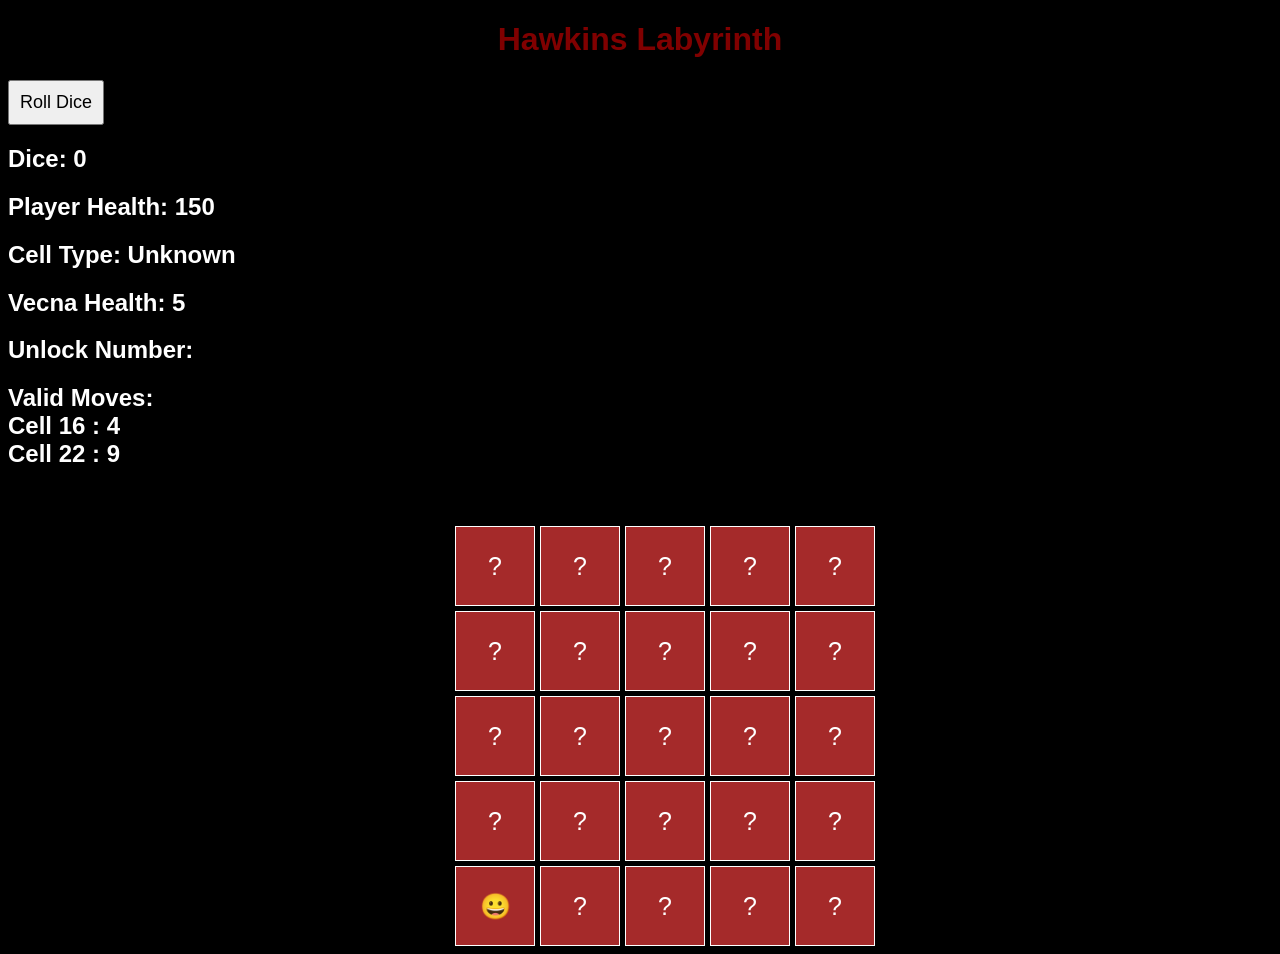
<file: Hawkins Labyrnith/index.html>
<!DOCTYPE html>
<html>

<head>
    <title>Hawkins Labyrinth</title>

    <!-- Link CSS file -->
    <link rel="stylesheet" href="style.css">
</head>

<body>

<!-- Game Title -->
<h1>Hawkins Labyrinth</h1>

<!-- Roll Dice Button -->
<button id="rollButton">
    Roll Dice
</button>

<!-- Game Information -->
<h2 id="diceResult">
    Dice: 0
</h2>

<h2 id="healthLabel">
    Player Health: 150
</h2>

<h2 id="world">
    Cell Type: Unknown
</h2>

<h2 id="vecnaHp">
    Vecna Health: 5
</h2>

<h2 id="unlockLabel">
    Unlock Number:
</h2>

<!-- Valid Moves -->
<h2 id="adjacentInfo">
    Valid Moves:
</h2>

<br>

<!-- Game Board -->
<div id="board">

</div>

<!-- Link JavaScript File -->
<script src="script.js"></script>

</body>

</html>
</file>
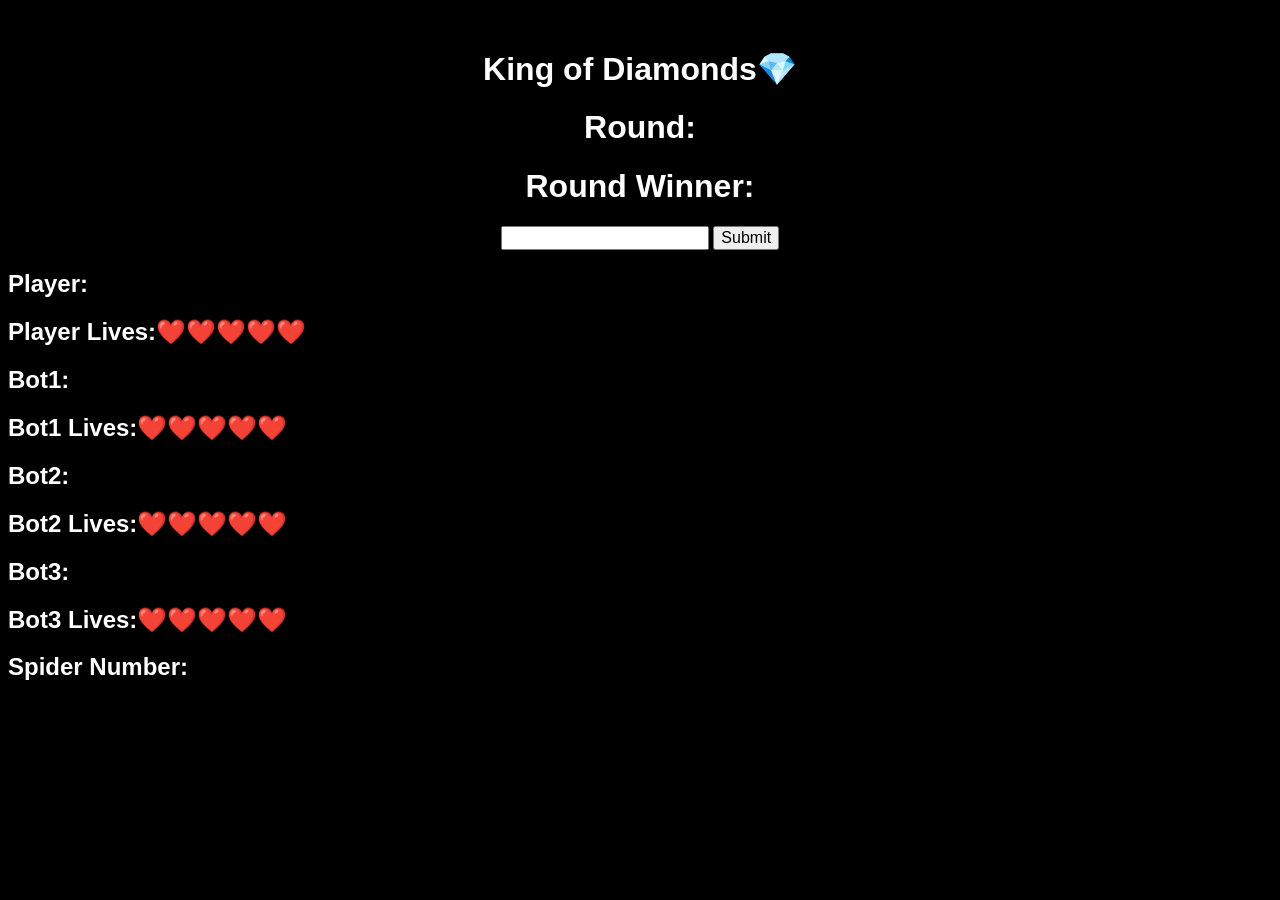
<file: KingOfDiamonds/KingOfDiamondsWeb/index.html>
<!DOCTYPE html>
<html lang="en">

<head>
    <meta charset="UTF-8">

    <link rel="stylesheet" href="style.css">
</head>

<body>

<h1>King of Diamonds💎</h1>
<h1 id="round">Round:</h1>
<h1 id="roundWinner">Round Winner:</h1>

<input type="number" id="userNumber" min="1" max="100">

<button id="clickButton">
    Submit
</button>

<h2 id="playerNumber">Player:</h2>
<h2 id="playerLives">Player Lives:</h2>

<h2 id="bot1Number">Bot1:</h2>
<h2 id="bot1Lives">Bot1 Lives:</h2>

<h2 id="bot2Number">Bot2:</h2>
<h2 id="bot2Lives">Bot2 Lives:</h2>

<h2 id="bot3Number">Bot3:</h2>
<h2 id="bot3Lives">Bot3 Lives:</h2>

<h2 id="spiderNumber">Spider Number:</h2>

<script src="script.js"></script>

</body>

</html>
</file>
<file: Hawkins Labyrnith/style.css>
/* Page background and text */
body
{
    background-color:black;
    color:white;
    font-family:Arial;
}

/* Game title */
h1
{
    color:maroon;
    text-align:center;
}

/* Roll Dice button */
#rollButton
{
    padding:10px;
    font-size:18px;
}

/* Board layout (5x5 grid) */
#board
{
    margin-top:20px;
    margin-left:50px;
    display:grid;
    grid-template-columns:repeat(5,80px);
    gap:5px;
    justify-content:center;
}

/* Style for all cells */
#board button
{
    width:80px;
    height:80px;
    font-size:25px;
    border:1px solid white;
    background-color:brown;
    color:white;
}

/* Real world cell */
.real
{
    background-color:green;
}

/* Upside Down cell */
.upsideDown
{
    background-color:red;
}
</file>
<file: KingOfDiamonds/KingOfDiamondsWeb/style.css>
body{
  text-align:center;
  font-family:Arial,sans-serif;
  margin-top:50px;
  background-color:black;
  color:white;
}

h2
{
 color:white;
 text-align:left;
}

input{
 paddling:10px;
 width:200px;
 font-size:16px;
}

button{
 paddling:10px 20px;
 font-size:16px;
 cursor:pointer;
 text-align:center;
}

button:hover{
 background-color:lightblue;
}
</file>
